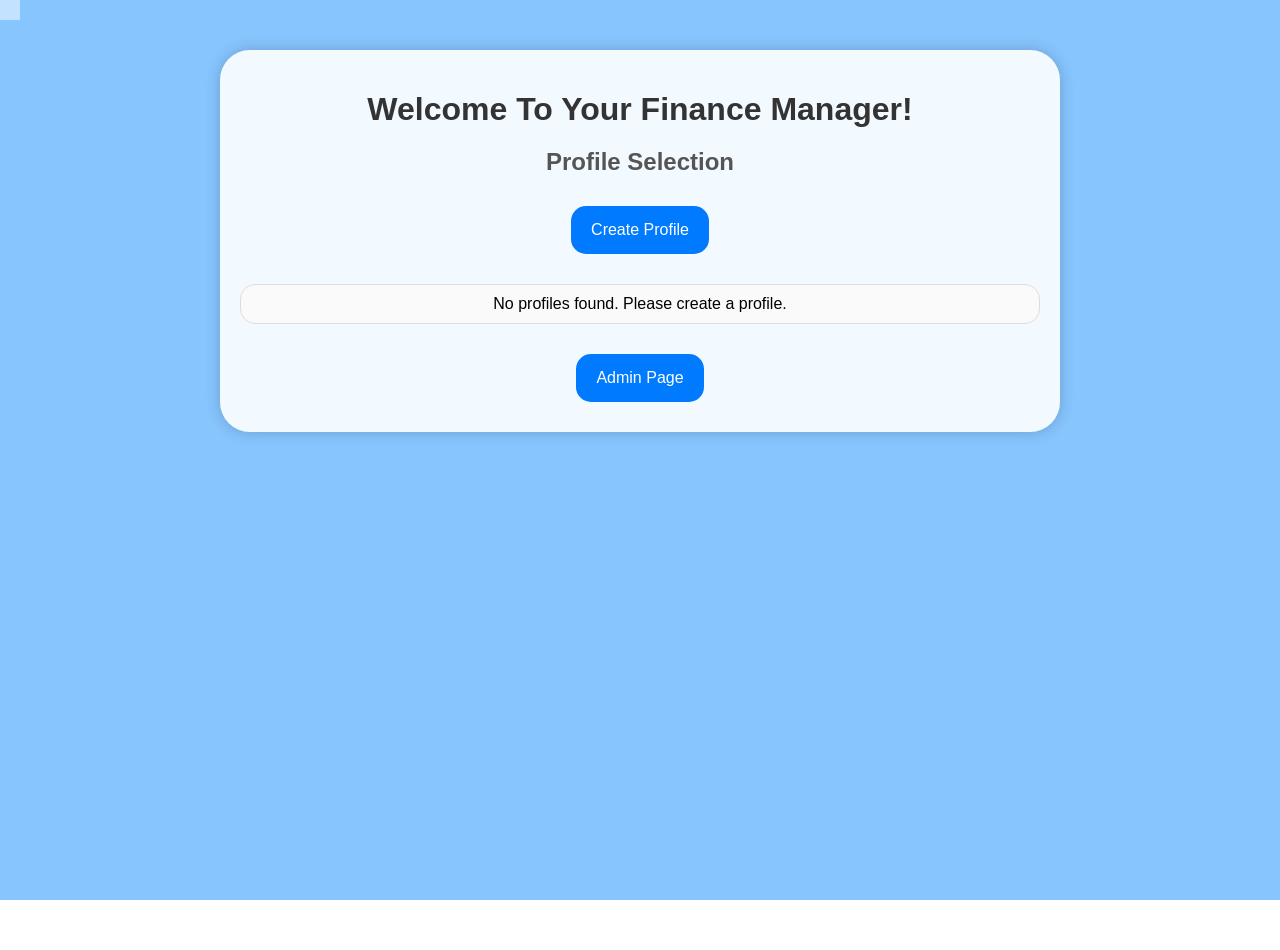
<file: index.html>
<!DOCTYPE html>
<html lang="en">
<head>
    <meta charset="UTF-8">
    <meta name="viewport" content="width=device-width, initial-scale=1.0">
    <title>Profile Selection</title>
    <link rel="stylesheet" href="css/style.css">
    <link rel="stylesheet" href="css/back.css">
</head>
<body>
<ul class="background">
   <li></li>
   <li></li>
   <li></li>
   <li></li>
   <li></li>
   <li></li>
   <li></li>
   <li></li>
   <li></li>
   <li></li>
   <li></li>
   <li></li>
   <li></li>
   <li></li>
   <li></li>
   <li></li>
   <li></li>
   <li></li>
   <li></li>
   <li></li>
   <li></li>
   <li></li>
   <li></li>
   <li></li>
   <li></li>
   <li></li>
   <li></li>
   <li></li>
   <li></li>
   <li></li>
   <li></li>
   <li></li>
   <li></li>
   <li></li>
   <li></li>
   <li></li>
   <li></li>
   <li></li>
   <li></li>
   <li></li>
   <li></li>
   <li></li>
   <li></li>
   <li></li>
   <li></li>
   <li></li>
   <li></li>
   <li></li>
   <li></li>
   <li></li>
</ul>
    <div class="container">
	    <h1>Welcome To Your Finance Manager!</h1>
        <h2>Profile Selection</h2>
        <div id="profile-section">
        <button onclick="createProfile()" class="create-profile">Create Profile</button>
            <div id="profiles"></div>
        </div>
		<button id="admin-link" class="admin-link">Admin Page</button>
	</div>
    <script src="js/profile.js"></script>
</body>
</html>
</file>
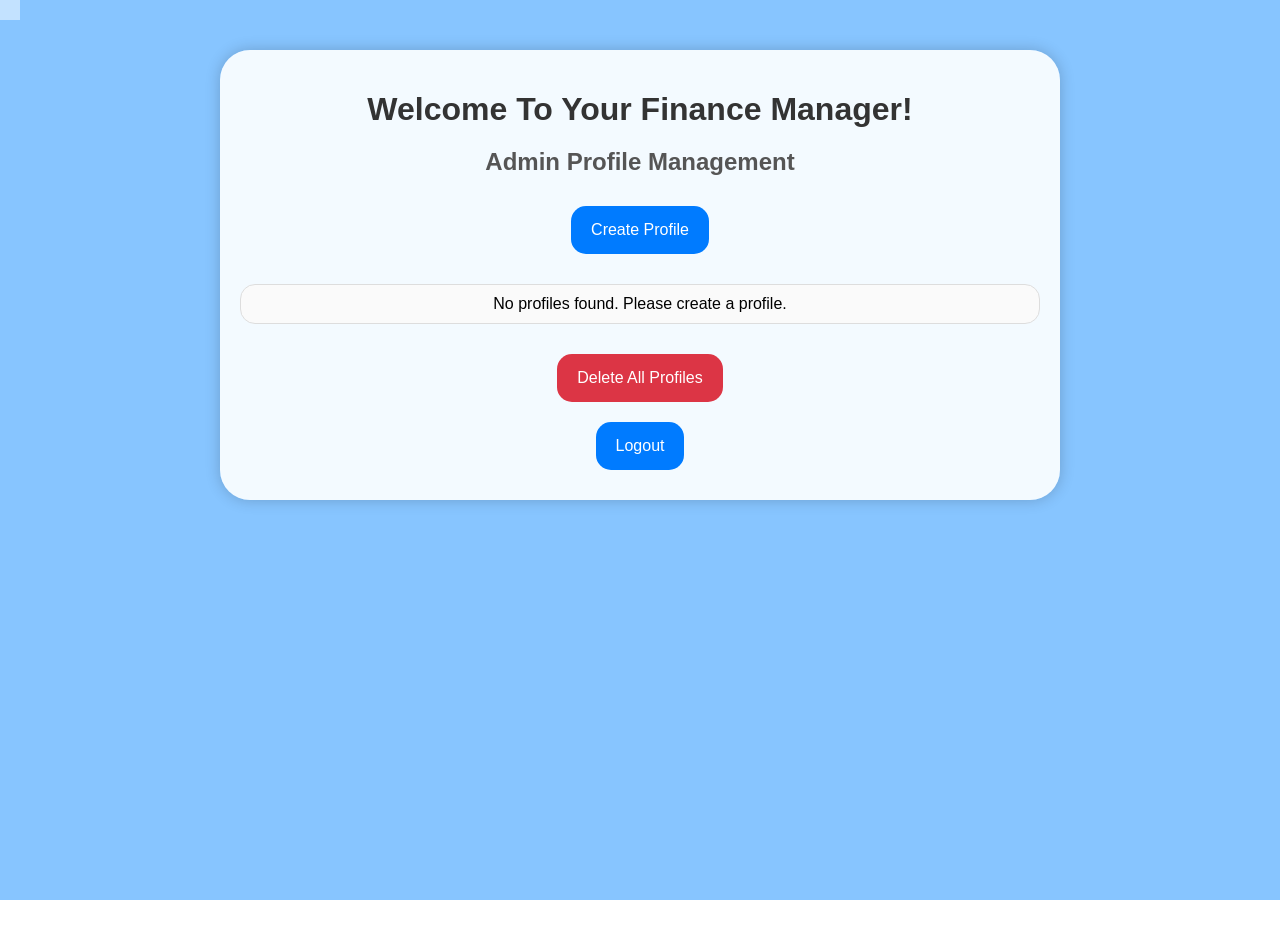
<file: admin.html>
<!DOCTYPE html>
<html lang="en">
<head>
    <meta charset="UTF-8">
    <meta name="viewport" content="width=device-width, initial-scale=1.0">
    <title>Admin Page</title>
    <link rel="stylesheet" href="css/style.css">
    <link rel="stylesheet" href="css/back.css">
</head>
<body>
<ul class="background">
   <li></li>
   <li></li>
   <li></li>
   <li></li>
   <li></li>
   <li></li>
   <li></li>
   <li></li>
   <li></li>
   <li></li>
   <li></li>
   <li></li>
   <li></li>
   <li></li>
   <li></li>
   <li></li>
   <li></li>
   <li></li>
   <li></li>
   <li></li>
   <li></li>
   <li></li>
   <li></li>
   <li></li>
   <li></li>
   <li></li>
   <li></li>
   <li></li>
   <li></li>
   <li></li>
   <li></li>
   <li></li>
   <li></li>
   <li></li>
   <li></li>
   <li></li>
   <li></li>
   <li></li>
   <li></li>
   <li></li>
   <li></li>
   <li></li>
   <li></li>
   <li></li>
   <li></li>
   <li></li>
   <li></li>
   <li></li>
   <li></li>
   <li></li>
</ul>
    <div class="container">
	    <h1>Welcome To Your Finance Manager!</h1>
        <h2>Admin Profile Management</h2>
        <div id="profile-section">
        <button onclick="createProfile()" class="create-profile">Create Profile</button>
            <div id="profiles"></div>
        </div>
        <button onclick="deleteAllProfiles()" class="delete-all-profiles">Delete All Profiles</button>
		<div><button onclick="logout()" class="logout">Logout</button></div>
    </div>
    <script src="js/profile.js"></script>
    <script>
        window.onload = loadProfiles;
    </script>
</body>
</html>
</file>
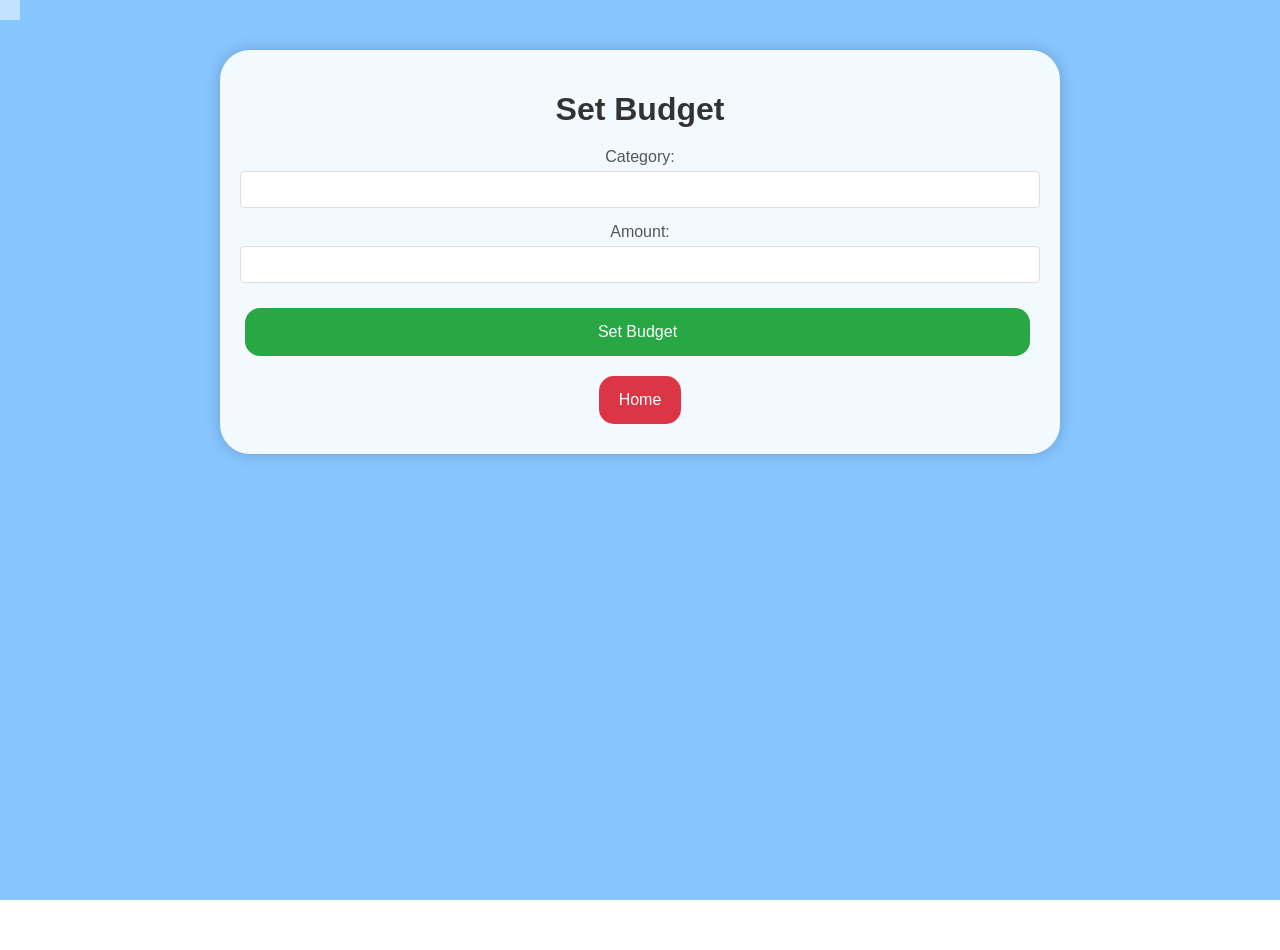
<file: budget.html>
<!DOCTYPE html>
<html lang="en">
<head>
    <meta charset="UTF-8">
    <meta name="viewport" content="width=device-width, initial-scale=1.0">
    <title>Set Budget</title>
    <link rel="stylesheet" href="css/style.css">
	<link rel="stylesheet" href="css/back.css">
</head>
<body>
<ul class="background">
   <li></li>
   <li></li>
   <li></li>
   <li></li>
   <li></li>
   <li></li>
   <li></li>
   <li></li>
   <li></li>
   <li></li>
   <li></li>
   <li></li>
   <li></li>
   <li></li>
   <li></li>
   <li></li>
   <li></li>
   <li></li>
   <li></li>
   <li></li>
   <li></li>
   <li></li>
   <li></li>
   <li></li>
   <li></li>
   <li></li>
   <li></li>
   <li></li>
   <li></li>
   <li></li>
   <li></li>
   <li></li>
   <li></li>
   <li></li>
   <li></li>
   <li></li>
   <li></li>
   <li></li>
   <li></li>
   <li></li>
   <li></li>
   <li></li>
   <li></li>
   <li></li>
   <li></li>
   <li></li>
   <li></li>
   <li></li>
   <li></li>
   <li></li>
</ul>
    <div class="container">
        <h1>Set Budget</h1>
        <form id="budget-form">
            <label for="category">Category:</label>
            <input type="text" id="category" required>
            <label for="amount">Amount:</label>
            <input type="number" id="amount" required>
            <button type="submit"class="save-button">Set Budget</button>
        </form>
        <div id="budget-result"></div>
        <button onclick="redirectToHome()"class="cancel-button">Home</button>
    </div>
    <script src="js/app.js"></script>
    <script src="js/budget.js"></script>
</body>
</html>
</file>
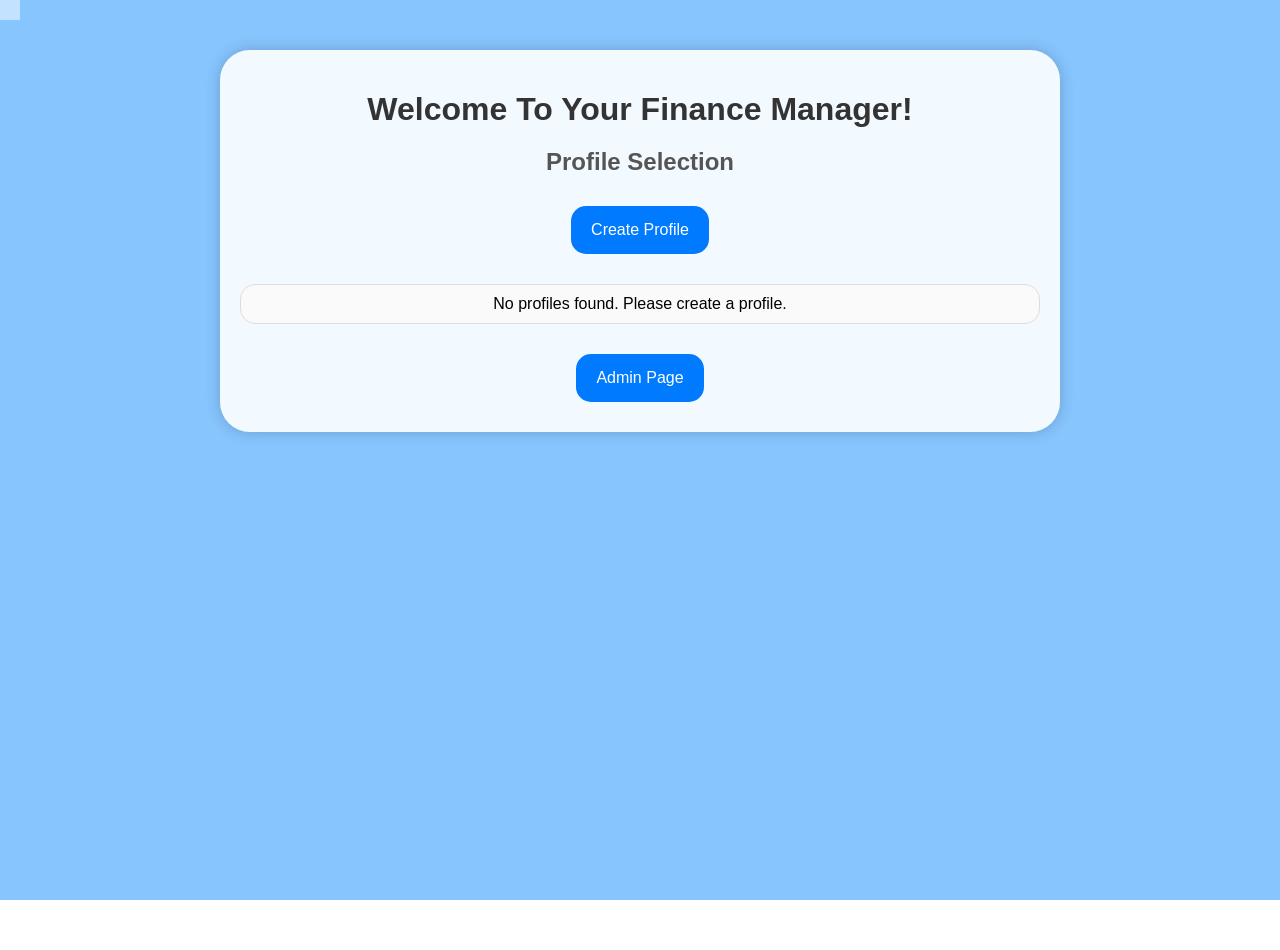
<file: edit-profile.html>
<!DOCTYPE html>
<html lang="en">
<head>
    <meta charset="UTF-8">
    <meta name="viewport" content="width=device-width, initial-scale=1.0">
    <title>Edit Profile</title>
    <link rel="stylesheet" href="css/style.css">
    <link rel="stylesheet" href="css/back.css">
</head>
<body>
<ul class="background">
   <li></li>
   <li></li>
   <li></li>
   <li></li>
   <li></li>
   <li></li>
   <li></li>
   <li></li>
   <li></li>
   <li></li>
   <li></li>
   <li></li>
   <li></li>
   <li></li>
   <li></li>
   <li></li>
   <li></li>
   <li></li>
   <li></li>
   <li></li>
   <li></li>
   <li></li>
   <li></li>
   <li></li>
   <li></li>
   <li></li>
   <li></li>
   <li></li>
   <li></li>
   <li></li>
   <li></li>
   <li></li>
   <li></li>
   <li></li>
   <li></li>
   <li></li>
   <li></li>
   <li></li>
   <li></li>
   <li></li>
   <li></li>
   <li></li>
   <li></li>
   <li></li>
   <li></li>
   <li></li>
   <li></li>
   <li></li>
   <li></li>
   <li></li>
</ul>
    <div class="container">
        <h1>Edit Profile</h1>
        <form id="edit-profile-form">
            <label for="profile-name">Profile Name:</label>
            <input type="text" id="profile-name" name="profile-name" required>
            
            <label>Profile Picture:</label>
            <div>
                <input type="radio" id="profile-picture-url-option" name="profile-picture-option" value="url" checked>
                <label for="profile-picture-url-option">Use URL:</label>
                <input type="text" id="profile-picture-url" name="profile-picture-url" placeholder="Enter image URL">
            </div>
        <button type="submit" class="save-button">Save Changes</button>
        </form>
       <button onclick="redirectToHome()" class="cancel-button">Cancel</button>
    </div>
    <script src="js/app.js"></script>
</body>
</html>
</file>
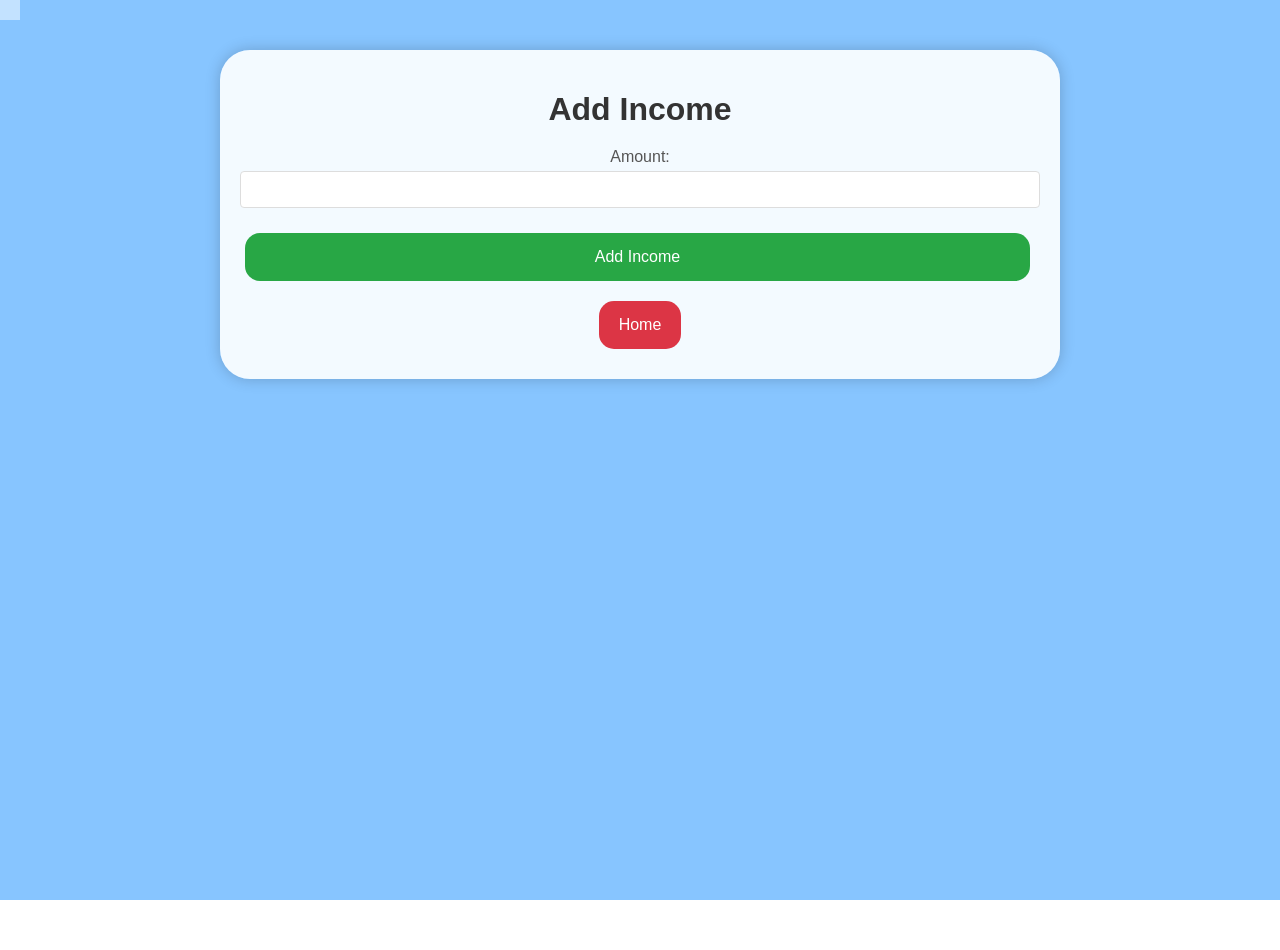
<file: income.html>
<!DOCTYPE html>
<html lang="en">
<head>
    <meta charset="UTF-8">
    <meta name="viewport" content="width=device-width, initial-scale=1.0">
    <title>Add Income</title>
    <link rel="stylesheet" href="css/style.css">
   <link rel="stylesheet" href="css/back.css">
</head>
<body>
<ul class="background">
   <li></li>
   <li></li>
   <li></li>
   <li></li>
   <li></li>
   <li></li>
   <li></li>
   <li></li>
   <li></li>
   <li></li>
   <li></li>
   <li></li>
   <li></li>
   <li></li>
   <li></li>
   <li></li>
   <li></li>
   <li></li>
   <li></li>
   <li></li>
   <li></li>
   <li></li>
   <li></li>
   <li></li>
   <li></li>
   <li></li>
   <li></li>
   <li></li>
   <li></li>
   <li></li>
   <li></li>
   <li></li>
   <li></li>
   <li></li>
   <li></li>
   <li></li>
   <li></li>
   <li></li>
   <li></li>
   <li></li>
   <li></li>
   <li></li>
   <li></li>
   <li></li>
   <li></li>
   <li></li>
   <li></li>
   <li></li>
   <li></li>
   <li></li>
</ul>
    <div class="container">
        <h1>Add Income</h1>
        <form id="income-form">
            <label for="amount">Amount:</label>
            <input type="number" id="amount" required>
            <button type="submit" class="save-button">Add Income</button>
        </form>
        <div id="income-result"></div>
        <button onclick="redirectToHome()" class="cancel-button">Home</button>
    </div>
    <script src="js/app.js"></script>
    <script src="js/income.js"></script>
</body>
</html>
</file>
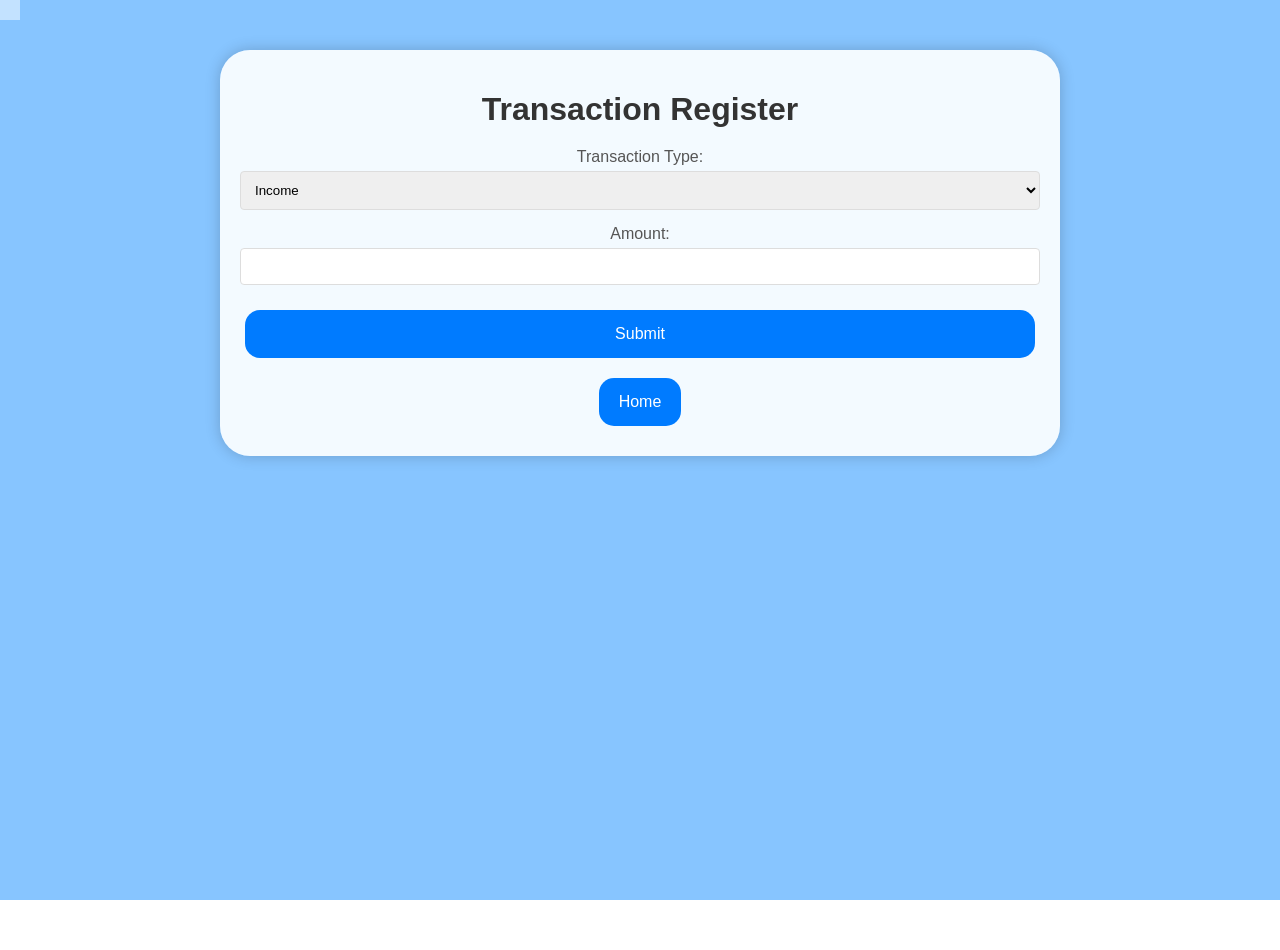
<file: transaction.html>
<!DOCTYPE html>
<html lang="en">
<head>
    <meta charset="UTF-8">
    <meta name="viewport" content="width=device-width, initial-scale=1.0">
    <title>Transaction Register</title>
    <link rel="stylesheet" href="css/style.css">
    <link rel="stylesheet" href="css/back.css">
</head>
<body>
<ul class="background">
   <li></li>
   <li></li>
   <li></li>
   <li></li>
   <li></li>
   <li></li>
   <li></li>
   <li></li>
   <li></li>
   <li></li>
   <li></li>
   <li></li>
   <li></li>
   <li></li>
   <li></li>
   <li></li>
   <li></li>
   <li></li>
   <li></li>
   <li></li>
   <li></li>
   <li></li>
   <li></li>
   <li></li>
   <li></li>
   <li></li>
   <li></li>
   <li></li>
   <li></li>
   <li></li>
   <li></li>
   <li></li>
   <li></li>
   <li></li>
   <li></li>
   <li></li>
   <li></li>
   <li></li>
   <li></li>
   <li></li>
   <li></li>
   <li></li>
   <li></li>
   <li></li>
   <li></li>
   <li></li>
   <li></li>
   <li></li>
   <li></li>
   <li></li>
</ul>
    <div class="container">
        <h1>Transaction Register</h1>
        <form id="transaction-form">
            <label for="type">Transaction Type:</label>
            <select id="type" required>
                <option value="income">Income</option>
                <option value="expense">Expense</option>
            </select>
            <label for="amount">Amount:</label>
            <input type="number" id="amount" required>
            <button type="submit">Submit</button>
        </form>
        <div id="transaction-result"></div>
        <button onclick="redirectToHome()">Home</button>
    </div>
    <script src="js/app.js"></script>
    <script src="js/transaction.js"></script>
</body>
</html>
</file>
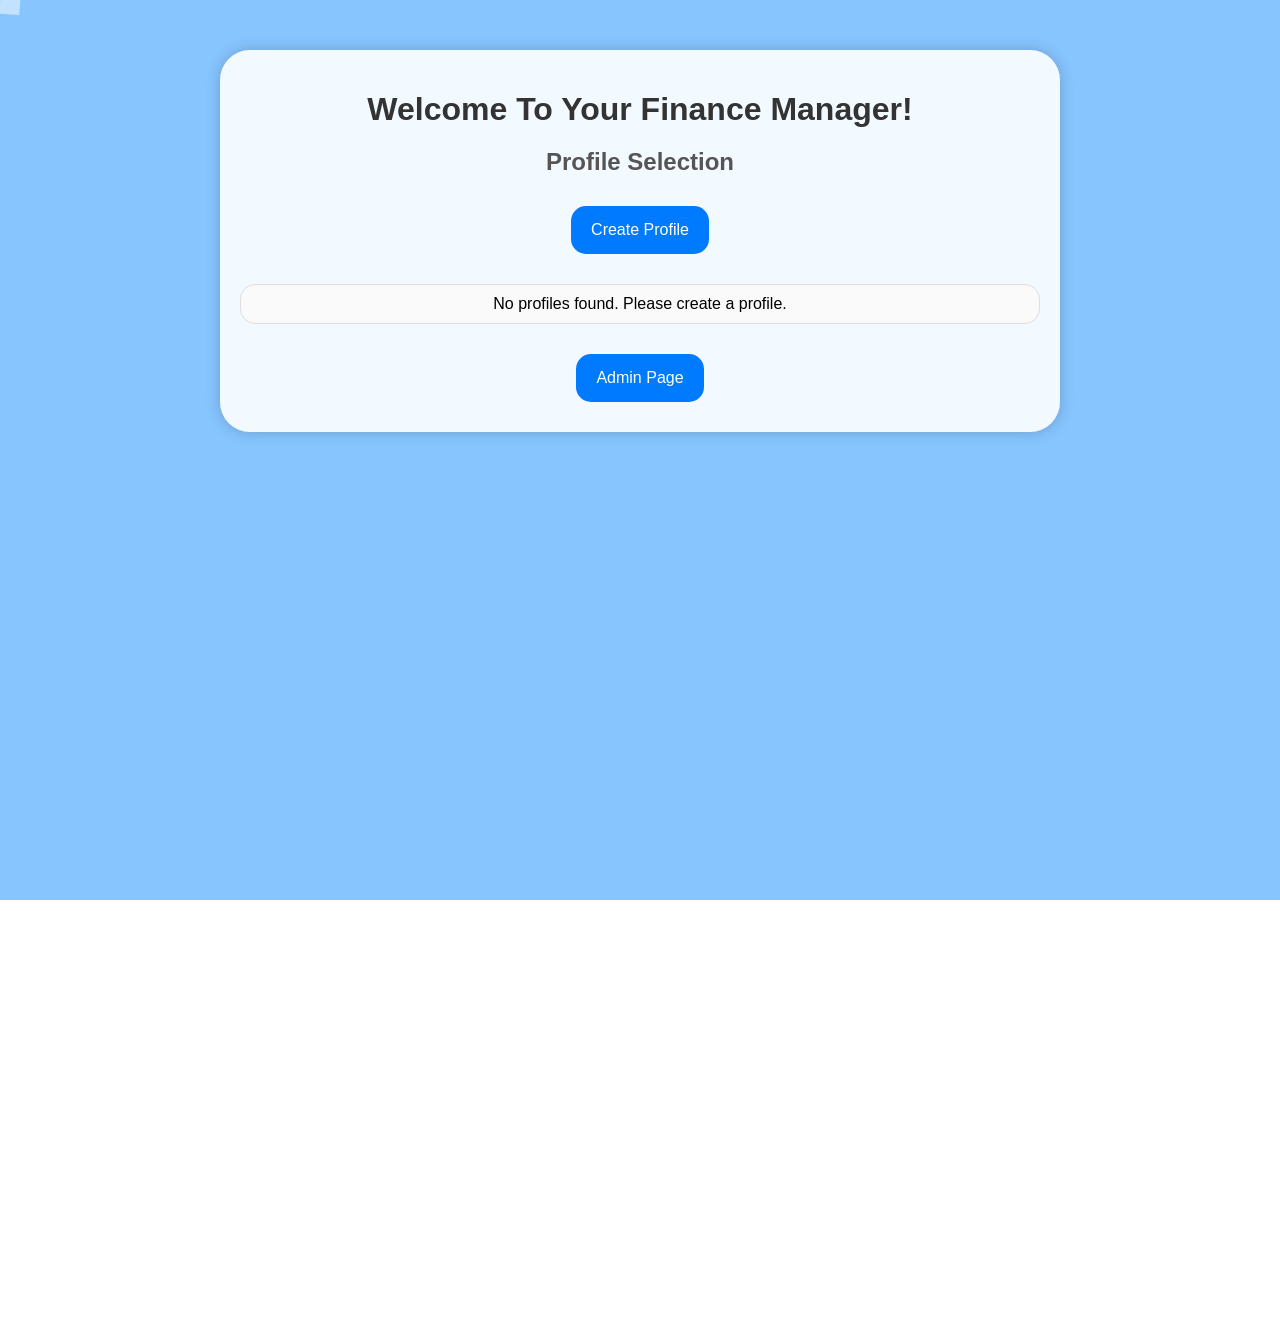
<file: view_budget.html>
<!DOCTYPE html>
<html lang="en">
<head>
    <meta charset="UTF-8">
    <meta name="viewport" content="width=device-width, initial-scale=1.0">
    <title>View Budget</title>
    <link rel="stylesheet" href="css/style.css">
    <link rel="stylesheet" href="css/back.css">
</head>
<body>
<ul class="background">
   <li></li>
   <li></li>
   <li></li>
   <li></li>
   <li></li>
   <li></li>
   <li></li>
   <li></li>
   <li></li>
   <li></li>
   <li></li>
   <li></li>
   <li></li>
   <li></li>
   <li></li>
   <li></li>
   <li></li>
   <li></li>
   <li></li>
   <li></li>
   <li></li>
   <li></li>
   <li></li>
   <li></li>
   <li></li>
   <li></li>
   <li></li>
   <li></li>
   <li></li>
   <li></li>
   <li></li>
   <li></li>
   <li></li>
   <li></li>
   <li></li>
   <li></li>
   <li></li>
   <li></li>
   <li></li>
   <li></li>
   <li></li>
   <li></li>
   <li></li>
   <li></li>
   <li></li>
   <li></li>
   <li></li>
   <li></li>
   <li></li>
   <li></li>
</ul>
    <div class="container">
        <h1>View Budget</h1>
        <div id="budget-list"></div>
        <button onclick="redirectToHome()">Home</button>
    </div>
    <script src="js/app.js"></script>
    <script src="js/view_budget.js"></script>
</body>
</html>
</file>
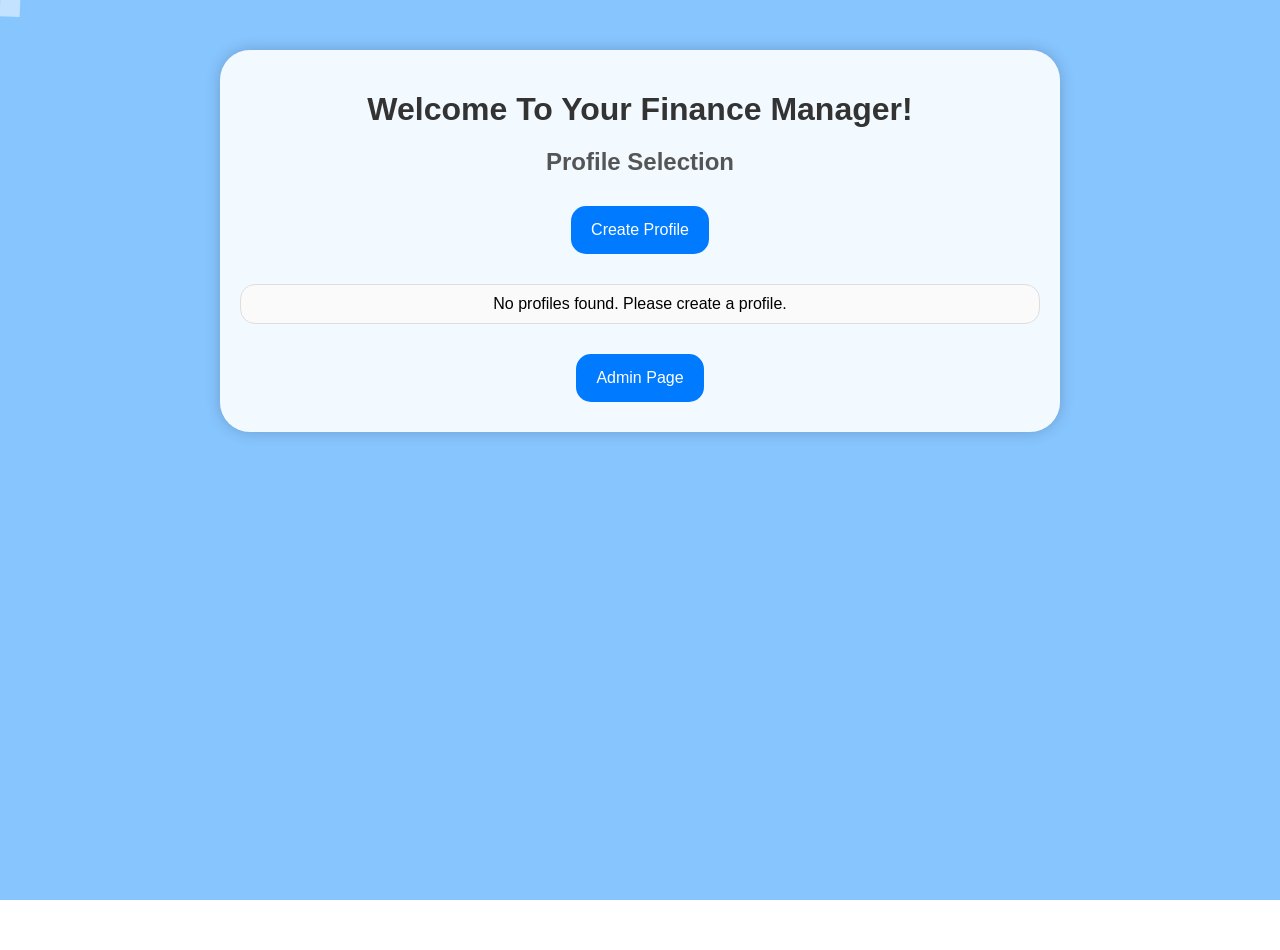
<file: view_expenses.html>
<!DOCTYPE html>
<html lang="en">
<head>
    <meta charset="UTF-8">
    <meta name="viewport" content="width=device-width, initial-scale=1.0">
    <title>View Expenses</title>
    <link rel="stylesheet" href="css/style.css">
		<link rel="stylesheet" href="css/back.css">
</head>
<body>
<ul class="background">
   <li></li>
   <li></li>
   <li></li>
   <li></li>
   <li></li>
   <li></li>
   <li></li>
   <li></li>
   <li></li>
   <li></li>
   <li></li>
   <li></li>
   <li></li>
   <li></li>
   <li></li>
   <li></li>
   <li></li>
   <li></li>
   <li></li>
   <li></li>
   <li></li>
   <li></li>
   <li></li>
   <li></li>
   <li></li>
   <li></li>
   <li></li>
   <li></li>
   <li></li>
   <li></li>
   <li></li>
   <li></li>
   <li></li>
   <li></li>
   <li></li>
   <li></li>
   <li></li>
   <li></li>
   <li></li>
   <li></li>
   <li></li>
   <li></li>
   <li></li>
   <li></li>
   <li></li>
   <li></li>
   <li></li>
   <li></li>
   <li></li>
   <li></li>
</ul>
    <div class="container">
        <h1>View Expenses</h1>
        <div id="expenses-list"></div>
        <div id="total-expenses"></div>
		<div id="total-savings"></div>
        <button onclick="redirectToHome()">Home</button>
    </div>
    <script src="js/app.js"></script>
    <script src="js/view_expenses.js"></script>
</body>
</html>
</file>
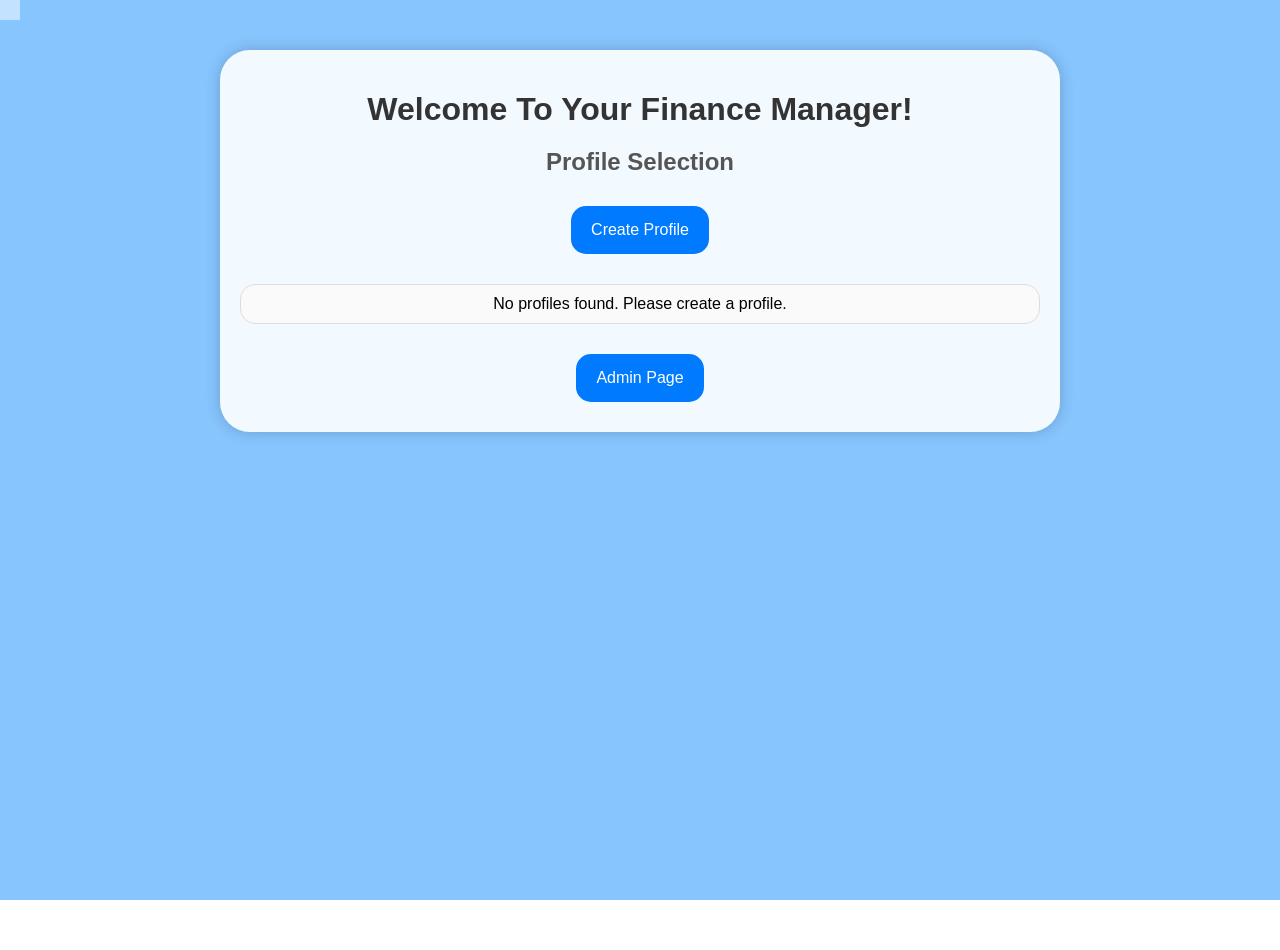
<file: view_income.html>
<!DOCTYPE html>
<html lang="en">
<head>
    <meta charset="UTF-8">
    <meta name="viewport" content="width=device-width, initial-scale=1.0">
    <title>View Income</title>
    <link rel="stylesheet" href="css/style.css">
		<link rel="stylesheet" href="css/back.css">
</head>
<body>
<ul class="background">
   <li></li>
   <li></li>
   <li></li>
   <li></li>
   <li></li>
   <li></li>
   <li></li>
   <li></li>
   <li></li>
   <li></li>
   <li></li>
   <li></li>
   <li></li>
   <li></li>
   <li></li>
   <li></li>
   <li></li>
   <li></li>
   <li></li>
   <li></li>
   <li></li>
   <li></li>
   <li></li>
   <li></li>
   <li></li>
   <li></li>
   <li></li>
   <li></li>
   <li></li>
   <li></li>
   <li></li>
   <li></li>
   <li></li>
   <li></li>
   <li></li>
   <li></li>
   <li></li>
   <li></li>
   <li></li>
   <li></li>
   <li></li>
   <li></li>
   <li></li>
   <li></li>
   <li></li>
   <li></li>
   <li></li>
   <li></li>
   <li></li>
   <li></li>
</ul>
    <div class="container">
        <h1>View Income</h1>
        <div id="income-list"></div>
        <div id="total-income"></div>
        <button onclick="redirectToHome()">Home</button>
    </div>
    <script src="js/app.js"></script>
    <script src="js/view_income.js"></script>
</body>
</html>
</file>
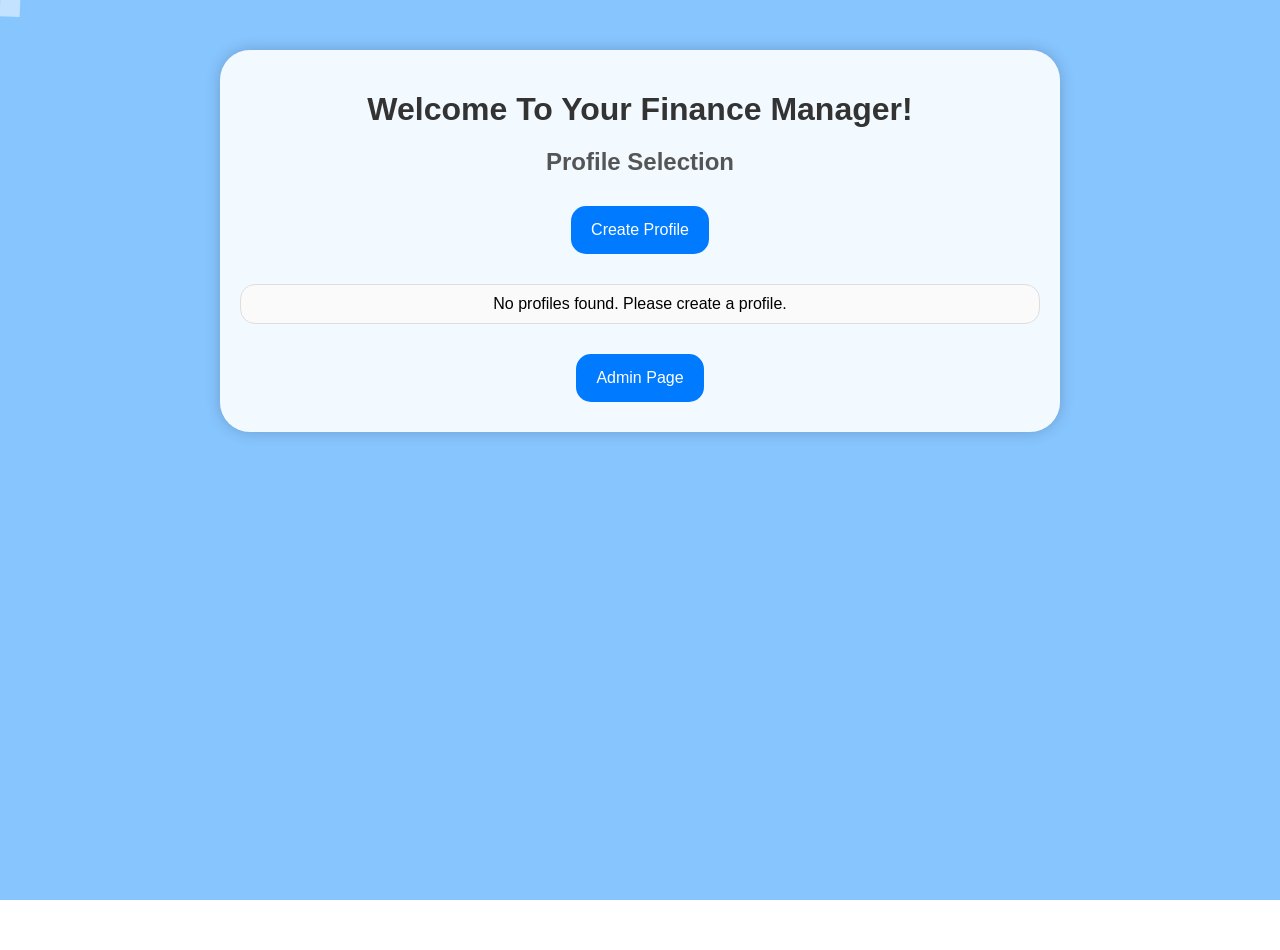
<file: view_transactions.html>
<!DOCTYPE html>
<html lang="en">
<head>
    <meta charset="UTF-8">
    <meta name="viewport" content="width=device-width, initial-scale=1.0">
    <title>View Transactions</title>
    <link rel="stylesheet" href="css/style.css">
	<link rel="stylesheet" href="css/back.css">
</head>
<body>
<ul class="background">
   <li></li>
   <li></li>
   <li></li>
   <li></li>
   <li></li>
   <li></li>
   <li></li>
   <li></li>
   <li></li>
   <li></li>
   <li></li>
   <li></li>
   <li></li>
   <li></li>
   <li></li>
   <li></li>
   <li></li>
   <li></li>
   <li></li>
   <li></li>
   <li></li>
   <li></li>
   <li></li>
   <li></li>
   <li></li>
   <li></li>
   <li></li>
   <li></li>
   <li></li>
   <li></li>
   <li></li>
   <li></li>
   <li></li>
   <li></li>
   <li></li>
   <li></li>
   <li></li>
   <li></li>
   <li></li>
   <li></li>
   <li></li>
   <li></li>
   <li></li>
   <li></li>
   <li></li>
   <li></li>
   <li></li>
   <li></li>
   <li></li>
   <li></li>
</ul>
    <div class="container">
        <h1>View Transactions</h1>
        <div id="transaction-list"></div>
        <button onclick="redirectToHome()">Home</button>
    </div>
    <script src="js/app.js"></script>
    <script src="js/view_transactions.js"></script>
</body>
</html>
</file>
<file: css/style.css>
html, body {
    height: 100%;
    margin: 0;
    padding: 0;
    font-family: Arial, sans-serif;
  /*  background-image: url('background.jpeg');  */
    background-size: cover; /* This makes sure the background image covers the entire background */
    background-position: center; /* This centers the background image */
    background-repeat: no-repeat; /* Prevents the background image from repeating */
    
}

body {
    min-height: 100vh; /* Ensures the body takes the full height of the viewport */
}

.container {
    max-width: 800px;
    margin: 50px auto;
    padding: 20px;
    background-color: rgba(255, 255, 255, 0.9);
    border-radius: 30px;
    box-shadow: 0 0 15px rgba(0, 0, 0, 0.2);
    text-align: center;
}

.chart-container {
    width: 50%;
    margin: 0 auto;
}

canvas {
    display: block;
    margin: 0 auto;
}

h1 {
    text-align: center;
    color: #333;
	font-size: 2em;
    color: #333;
    margin-bottom: 20px;
}

h2 {
    color: #555;
}

form {
    display: flex;
    flex-direction: column;
}

label {
    margin-bottom: 5px;
    color: #555;
}

input, select, button {
    padding: 10px;
    margin-bottom: 15px;
    border-radius: 4px;
    border: 1px solid #ddd;
}

button {
	padding: 15px 20px;
    margin: 10px 5px;
    border-radius: 15px;
	font-size: 1em;
    background-color: #007BFF;
    color: white;
    border: none;
    cursor: pointer;
	transition: background-color 0.3s ease;
}

button.delete-all-profiles {
    background-color: #dc3545; /* Red color */
    color: white;
}
button.create-profile {
    background-color: #007BFF; /* Green color */
    color: white;
}
button:hover {
    background-color: grey;
}
/* Style for the button container */
.button-container {
    display: flex;
    justify-content: center;
    margin-top: 20px; /* Adjust as needed */
}

/* Style for the "Save Changes" button */
.save-button {
    background-color: #28a745; /* Green color */
    color: white;
    padding: 15px 20px;
    margin-right: 10px; /* Add some space between buttons */
    border: none;
    border-radius: 15px;
    cursor: pointer;
    transition: background-color 0.3s ease;
}

.save-button:hover {
    background-color: #218838; /* Darker green on hover */
}

/* Style for the "Cancel" button */
.cancel-button {
    background-color: #dc3545; /* Red color */
    color: white;
    padding: 15px 20px;
    border: none;
    border-radius: 15px;
    cursor: pointer;
    transition: background-color 0.3s ease;
}

.cancel-button:hover {
    background-color: #c82333; /* Darker red on hover */
}

.section {
    margin-top: 30px;
    padding: 15px;
    border: 1px solid #ddd;
    border-radius: 4px;
    background-color: #fafafa;
}

.section div {
    margin-bottom: 10px;
}

#profile-section {
    margin: 20px 0;
}

#profiles {
    margin-top: 20px;
    padding: 10px;
    border: 1px solid #ddd;
    border-radius: 15px;
    background-color: #fafafa;
    display: flex;
    flex-wrap: wrap;
    gap: 10px;
    justify-content: center;
}

.profile-card {
    width: 150px;
    padding: 10px;
    border: 1px solid #ddd;
    border-radius: 15px;
    background-color: white;
    box-shadow: 0 0 10px rgba(0, 0, 0, 0.1);
    text-align: center;
    cursor: pointer;
    transition: transform 0.3s ease;
}

.profile-card:hover {
    transform: scale(1.05);
}

.profile-image {
    width: 100px;
    height: 100px;
    border-radius: 50%;
    object-fit: cover;
    margin-bottom: 10px;
}

.profile-name {
    font-size: 1em;
    color: #333;
}

#welcome-container {
    position: relative;
    padding: 20px;
    text-align: center;
}

#profile-picture {
    width: 150px; /* Adjust the size as needed */
    height: 150px; /* Adjust the size as needed */
    object-fit: cover;
    border-radius: 50%; /* Make it a circle */
    position: absolute;
    top: 170%;
    left: 50%;
    transform: translate(-50%, -50%);
}

#welcome-message {
    margin-top: 120px; /* Adjust this to ensure the message is below the profile picture */
}
</file>
<file: css/back.css>
@keyframes animate {
    0%{
        transform: translateY(0) rotate(0deg);
        opacity: 1;
        border-radius: 0;
    }
    100%{
        transform: translateY(-1000px) rotate(720deg);
        opacity: 0;
        border-radius: 50%;
    }
}

.background {
    position: fixed;
    width: 100vw;
    height: 100vh;
    top: 0;
    left: 0;
    margin: 0;
    padding: 0;
    background: #87c5ff;
    overflow: hidden;
	   z-index: -1;
}
.background li {
    position: absolute;
    display: block;
    list-style: none;
    width: 20px;
    height: 20px;
    background: rgba(255, 255, 255, 0.5);
    animation: animate 15s linear infinite;
	   z-index: -1;
}




.background li:nth-child(0) {
    left: 44%;
    width: 19px;
    height: 19px;
    bottom: -19px;
    animation-delay: 1s;
}
.background li:nth-child(1) {
    left: 83%;
    width: 171px;
    height: 171px;
    bottom: -171px;
    animation-delay: 5s;
}
.background li:nth-child(2) {
    left: 74%;
    width: 144px;
    height: 144px;
    bottom: -144px;
    animation-delay: 7s;
}
.background li:nth-child(3) {
    left: 18%;
    width: 190px;
    height: 190px;
    bottom: -190px;
    animation-delay: 2s;
}
.background li:nth-child(4) {
    left: 52%;
    width: 211px;
    height: 211px;
    bottom: -211px;
    animation-delay: 13s;
}
.background li:nth-child(5) {
    left: 81%;
    width: 252px;
    height: 252px;
    bottom: -252px;
    animation-delay: 11s;
}
.background li:nth-child(6) {
    left: 57%;
    width: 200px;
    height: 200px;
    bottom: -200px;
    animation-delay: 21s;
}
.background li:nth-child(7) {
    left: 1%;
    width: 144px;
    height: 144px;
    bottom: -144px;
    animation-delay: 28s;
}
.background li:nth-child(8) {
    left: 66%;
    width: 182px;
    height: 182px;
    bottom: -182px;
    animation-delay: 19s;
}
.background li:nth-child(9) {
    left: 60%;
    width: 110px;
    height: 110px;
    bottom: -110px;
    animation-delay: 4s;
}
.background li:nth-child(10) {
    left: 63%;
    width: 152px;
    height: 152px;
    bottom: -152px;
    animation-delay: 21s;
}
.background li:nth-child(11) {
    left: 38%;
    width: 10px;
    height: 10px;
    bottom: -10px;
    animation-delay: 2s;
}
.background li:nth-child(12) {
    left: 82%;
    width: 53px;
    height: 53px;
    bottom: -53px;
    animation-delay: 46s;
}
.background li:nth-child(13) {
    left: 4%;
    width: 150px;
    height: 150px;
    bottom: -150px;
    animation-delay: 43s;
}
.background li:nth-child(14) {
    left: 75%;
    width: 247px;
    height: 247px;
    bottom: -247px;
    animation-delay: 29s;
}
.background li:nth-child(15) {
    left: 58%;
    width: 8px;
    height: 8px;
    bottom: -8px;
    animation-delay: 9s;
}
.background li:nth-child(16) {
    left: 37%;
    width: 249px;
    height: 249px;
    bottom: -249px;
    animation-delay: 35s;
}
.background li:nth-child(17) {
    left: 77%;
    width: 70px;
    height: 70px;
    bottom: -70px;
    animation-delay: 46s;
}
.background li:nth-child(18) {
    left: 31%;
    width: 29px;
    height: 29px;
    bottom: -29px;
    animation-delay: 18s;
}
.background li:nth-child(19) {
    left: 51%;
    width: 174px;
    height: 174px;
    bottom: -174px;
    animation-delay: 2s;
}
.background li:nth-child(20) {
    left: 74%;
    width: 217px;
    height: 217px;
    bottom: -217px;
    animation-delay: 51s;
}
.background li:nth-child(21) {
    left: 79%;
    width: 91px;
    height: 91px;
    bottom: -91px;
    animation-delay: 86s;
}
.background li:nth-child(22) {
    left: 3%;
    width: 211px;
    height: 211px;
    bottom: -211px;
    animation-delay: 84s;
}
.background li:nth-child(23) {
    left: 59%;
    width: 207px;
    height: 207px;
    bottom: -207px;
    animation-delay: 29s;
}
.background li:nth-child(24) {
    left: 67%;
    width: 68px;
    height: 68px;
    bottom: -68px;
    animation-delay: 32s;
}
.background li:nth-child(25) {
    left: 26%;
    width: 240px;
    height: 240px;
    bottom: -240px;
    animation-delay: 79s;
}
.background li:nth-child(26) {
    left: 15%;
    width: 197px;
    height: 197px;
    bottom: -197px;
    animation-delay: 118s;
}
.background li:nth-child(27) {
    left: 51%;
    width: 198px;
    height: 198px;
    bottom: -198px;
    animation-delay: 101s;
}
.background li:nth-child(28) {
    left: 21%;
    width: 252px;
    height: 252px;
    bottom: -252px;
    animation-delay: 18s;
}
.background li:nth-child(29) {
    left: 74%;
    width: 67px;
    height: 67px;
    bottom: -67px;
    animation-delay: 129s;
}
.background li:nth-child(30) {
    left: 13%;
    width: 176px;
    height: 176px;
    bottom: -176px;
    animation-delay: 105s;
}
.background li:nth-child(31) {
    left: 81%;
    width: 219px;
    height: 219px;
    bottom: -219px;
    animation-delay: 55s;
}
.background li:nth-child(32) {
    left: 13%;
    width: 109px;
    height: 109px;
    bottom: -109px;
    animation-delay: 87s;
}
.background li:nth-child(33) {
    left: 46%;
    width: 111px;
    height: 111px;
    bottom: -111px;
    animation-delay: 13s;
}
.background li:nth-child(34) {
    left: 77%;
    width: 67px;
    height: 67px;
    bottom: -67px;
    animation-delay: 30s;
}
.background li:nth-child(35) {
    left: 65%;
    width: 109px;
    height: 109px;
    bottom: -109px;
    animation-delay: 40s;
}
.background li:nth-child(36) {
    left: 52%;
    width: 210px;
    height: 210px;
    bottom: -210px;
    animation-delay: 164s;
}
.background li:nth-child(37) {
    left: 45%;
    width: 189px;
    height: 189px;
    bottom: -189px;
    animation-delay: 80s;
}
.background li:nth-child(38) {
    left: 70%;
    width: 38px;
    height: 38px;
    bottom: -38px;
    animation-delay: 95s;
}
.background li:nth-child(39) {
    left: 74%;
    width: 95px;
    height: 95px;
    bottom: -95px;
    animation-delay: 133s;
}
.background li:nth-child(40) {
    left: 23%;
    width: 3px;
    height: 3px;
    bottom: -3px;
    animation-delay: 195s;
}
.background li:nth-child(41) {
    left: 83%;
    width: 96px;
    height: 96px;
    bottom: -96px;
    animation-delay: 148s;
}
.background li:nth-child(42) {
    left: 39%;
    width: 116px;
    height: 116px;
    bottom: -116px;
    animation-delay: 79s;
}
.background li:nth-child(43) {
    left: 74%;
    width: 146px;
    height: 146px;
    bottom: -146px;
    animation-delay: 144s;
}
.background li:nth-child(44) {
    left: 32%;
    width: 129px;
    height: 129px;
    bottom: -129px;
    animation-delay: 31s;
}
.background li:nth-child(45) {
    left: 83%;
    width: 100px;
    height: 100px;
    bottom: -100px;
    animation-delay: 110s;
}
.background li:nth-child(46) {
    left: 77%;
    width: 55px;
    height: 55px;
    bottom: -55px;
    animation-delay: 112s;
}
.background li:nth-child(47) {
    left: 35%;
    width: 147px;
    height: 147px;
    bottom: -147px;
    animation-delay: 23s;
}
.background li:nth-child(48) {
    left: 5%;
    width: 65px;
    height: 65px;
    bottom: -65px;
    animation-delay: 52s;
}
.background li:nth-child(49) {
    left: 72%;
    width: 90px;
    height: 90px;
    bottom: -90px;
    animation-delay: 41s;
}
</file>
